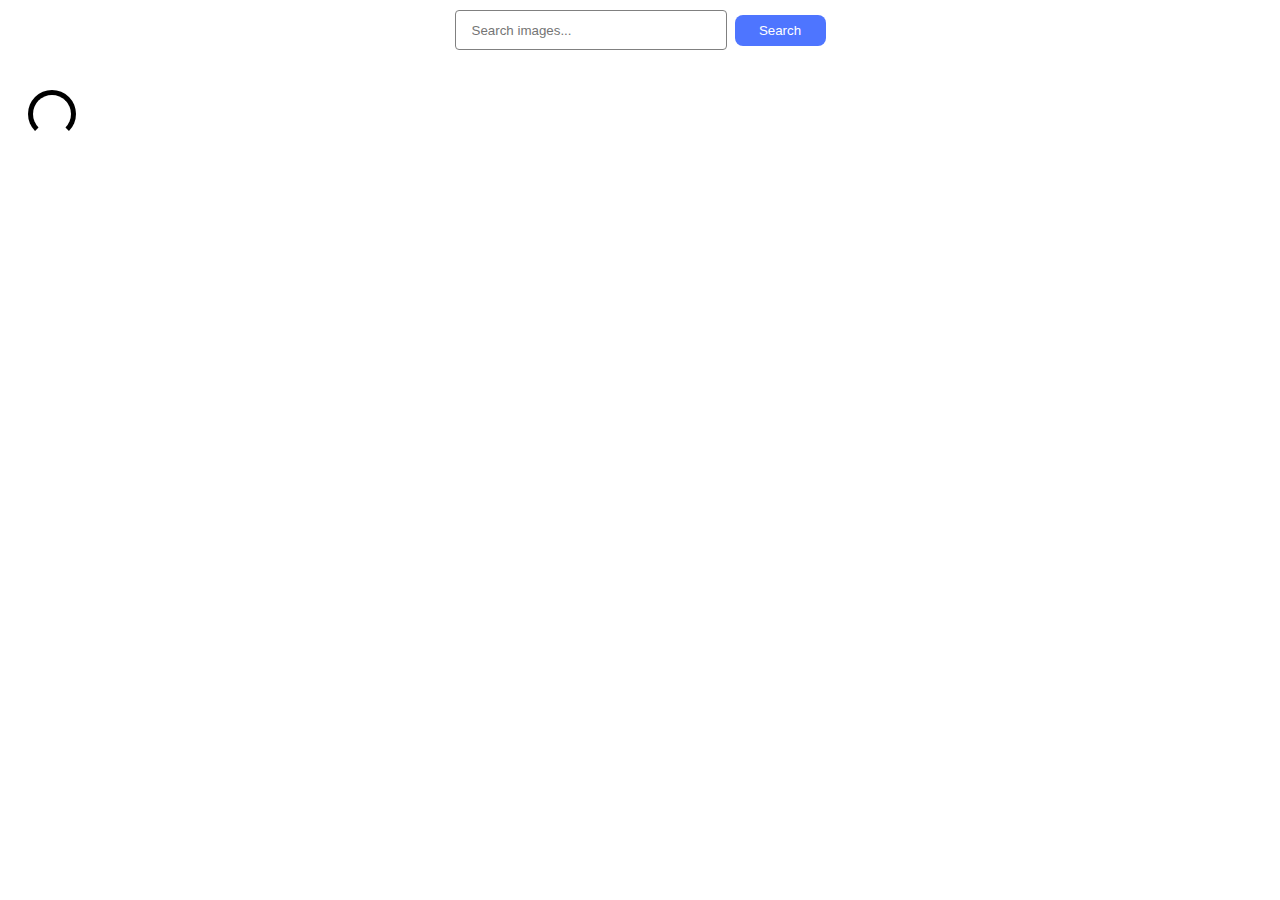
<file: src/index.html>
<!DOCTYPE html>
<html lang="en">
  <head>
    <meta charset="UTF-8" />
    <meta name="viewport" content="width=device-width, initial-scale=1.0" />
    <link rel="preconnect" href="https://fonts.googleapis.com" />
    <link rel="preconnect" href="https://fonts.gstatic.com" crossorigin />
    <link
      href="https://fonts.googleapis.com/css2?family=Montserrat:ital,wght@0,100..900;1,100..900&display=swap"
      rel="stylesheet"
    />
    <link
      rel="stylesheet"
      href="https://cdnjs.cloudflare.com/ajax/libs/modern-normalize/2.0.0/modern-normalize.min.css"
      integrity="sha512-4xo8blKMVCiXpTaLzQSLSw3KFOVPWhm/TRtuPVc4WG6kUgjH6J03IBuG7JZPkcWMxJ5huwaBpOpnwYElP/m6wg=="
      crossorigin="anonymous"
      referrerpolicy="no-referrer"
    />
    <link rel="stylesheet" href="./css/styles.css" />
    <title>Homework</title>
  </head>
  <body>
    <div class="work-area">
      <form action="submit" class="form-search">
        <input name="inputSearch" type="text" placeholder="Search images..." />
        <button name="buttonSearch" type="submit">Search</button>
      </form>

      <ul name="images-holder" class="images-place"></ul>
      <button name="buttonMore" class="buttonMore" hidden>Load more</button>
      <span class="loader"></span>
    </div>
    <script type="module" src="./main.js"></script>
  </body>
</html>
</file>
<file: src/css/styles.css>
* {
  box-sizing: border-box;
}

img {
  display: block;
  max-width: 100%;
}

:root {
  font-family: 'Montserrat', sans-serif;
  font-size: 16px;
  line-height: 1.5;
  font-weight: 400;
  letter-spacing: 0.04em;

  color: #242424;
  background-color: rgba(255, 255, 255, 0.87);
  position: relative;
}

.work-area {
  margin: 10px 20px;
  display: flex;
  flex-direction: column;
}

.form-search {
  display: flex;
  justify-content: center;
  align-items: center;
  gap: 8px;
  margin-bottom: 20px;
}

input {
  border: 1px solid #808080;
  border-radius: 4px;
  width: 272px;
  height: 40px;

  padding: 16px;
}

button {
  border-radius: 8px;
  border: 0;
  padding: 8px 16px;
  width: 91px;

  background: #4e75ff;

  font-weight: 500;
  color: #fff;

  cursor: pointer;
}

.buttonMore {
  margin: 0 auto;
}

button:hover {
  background: #6c8cff;
}

.text-wait {
  text-align: center;
}

.images-place {
  padding: 0;
  margin: 0 auto;
  display: flex;
  flex-wrap: wrap;
  justify-content: center;
  align-items: center;
  gap: 24px;

  margin-bottom: 20px;
}

.card {
  list-style: none;
  width: 360px;
  border: solid 2px #808080;
  overflow: hidden;
}

.place-for-image {
  width: 360px;
  height: 150px;
}

.picture {
  width: 100%;
  height: 100%;
  object-fit: cover;
}

.info-text {
  padding: 4px 0;
  display: flex;
  justify-content: center;
  align-items: center;
  gap: 25px;
}

.description {
  display: flex;
  flex-direction: column;
  justify-content: center;
  align-items: center;
}

.bold-text {
  font: inherit;
  font-weight: 600;
  font-size: 12px;
  line-height: 1.33333;
  color: #2e2f42;
}

.info-value {
  font: inherit;
  font-size: 12px;
  line-height: 2;
  color: #2e2f42;
}

.loader {
  width: 48px;
  height: 48px;
  border: 5px solid black;
  border-bottom-color: transparent;
  border-radius: 50%;
  display: inline-block;
  box-sizing: border-box;
  animation: rotation 1s linear infinite;
}

@keyframes rotation {
  0% {
    transform: rotate(0deg);
  }
  100% {
    transform: rotate(360deg);
  }
}
</file>
